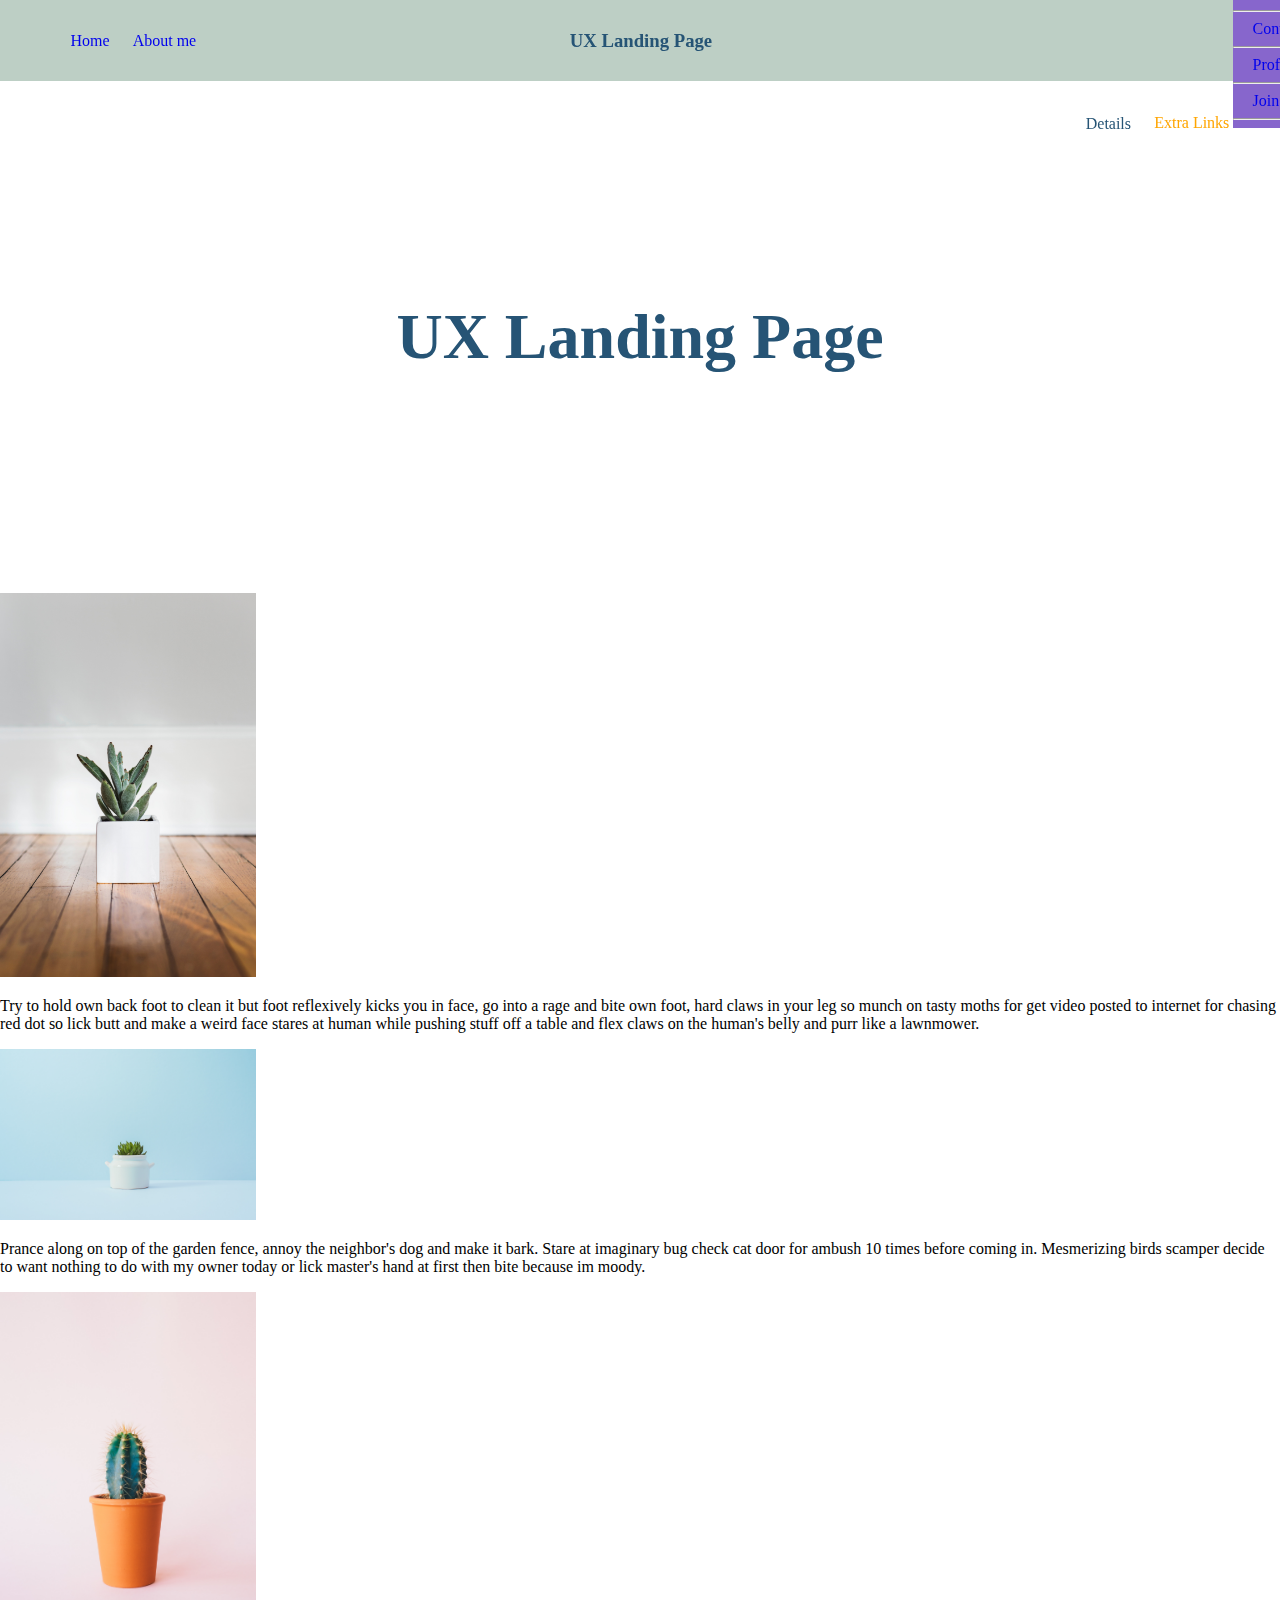
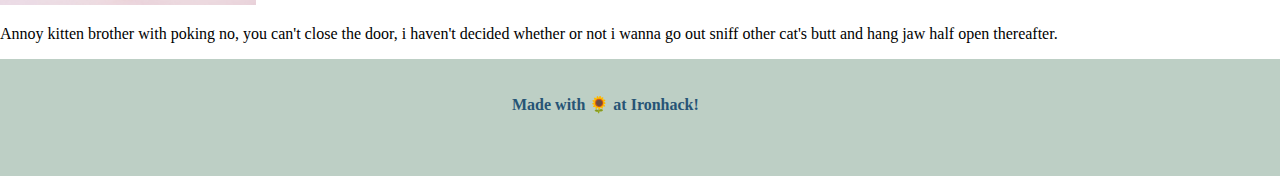
<file: landing-page/index.html>
<!DOCTYPE html>
<html lang="en" dir="ltr">
  <head>
    <meta charset="utf-8">
    <title> Landing Page </title>

<!--  Bootstrap is always linked first your style page link is last the link wou should have-->

    <link rel="stylesheet" href="https://stackpath.bootstrapcdn.com/bootstrap/4.1.3/css/bootstrap.min.css" integrity="sha384-MCw98/SFnGE8fJT3GXwEOngsV7Zt27NXFoaoApmYm81iuXoPkFOJwJ8ERdknLPMO" crossorigin="anonymous" />

<!-- this is the link for font awesome. always goes between bootstraplink and our link style
  -->
<link href="https://stackpath.bootstrapcdn.com/font-awesome/4.7.0/css/font-awesome.min.css" rel="stylesheet" integrity="sha384-wvfXpqpZZVQGK6TAh5PVlGOfQNHSoD2xbE+QkPxCAFlNEevoEH3Sl0sibVcOQVnN" crossorigin="anonymous">

<!-- here starts your style link so that it can overwrite everything -->

    <link rel="stylesheet" href="./style.css">
  </head>

  <body>

    <nav>

      <div class="centerNavContent">
        <a href="#topDiv" class="btn btn-outline-info btn-lg shadow"> Home
        </a>
        <a href="#middleDiv" class="btn btn-outline-info btn-lg"> About me </a>
      </div>

      <div class="centerNavContent">
        <h3> UX Landing Page </h3>
      </div>

      <div
        <a href="#finalDiv"> Details </a>
        <div class="dropdown">
  <a class="btn btn-link btn-lg dropdown-toggle dropdownlink" href="#" role="button" id="dropdownMenuLink" data-toggle="dropdown" aria-haspopup="true" aria-expanded="false">
    Extra Links
  </a>

  <div class="dropdown-menu innerdropdown" aria-labelledby="dropdownMenuLink">
    <h6 class="dropdown-header" href="#"> Select One Option
    </h6>
    <hr>
    <a class="dropdown-item" href="#">Contact Us</a>
    <hr>
    <a class="dropdown-item" href="#">Profile Page</a>
    <hr>
    <a class="dropdown-item" href="#">Join Us</a>
    <hr>
  </div>
</div>
      </div>


    </nav>


      <div id="topDiv"
        class="centerContent">
          <h1> UX Landing Page
          </h1>
      </div>

      <div id="middleDiv">
          <div class="">
              <img src="./images/white.jpg" alt="white"
              class="rounded-circle">
              <p>Try to hold own back foot to clean it but foot reflexively kicks you in face, go into a rage and bite own foot, hard claws in your leg so munch on tasty moths for get video posted to internet for chasing red dot so lick butt and make a weird face stares at human while pushing stuff off a table and flex claws on the human's belly and purr like a lawnmower. </p>
          </div>
          <div class="">
              <img src="./images/blue.jpg" alt="blue">
              <p>Prance along on top of the garden fence, annoy the neighbor's dog and make it bark. Stare at imaginary bug check cat door for ambush 10 times before coming in. Mesmerizing birds scamper decide to want nothing to do with my owner today or lick master's hand at first then bite because im moody. </p>
          </div>
          <div class="">
              <img src="./images/pink.jpg" alt="pink">
              <p> Annoy kitten brother with poking no, you can't close the door, i haven't decided whether or not i wanna go out sniff other cat's butt and hang jaw half open thereafter.</p>
          </div>

      </div>


      <div id="finalDiv">
      </div>

<!-- jquery script is aways first and thelast script should alway be the one that leads to your script file -->

    <footer id="footer">
      <h4> Made with 🌻 at Ironhack! </h4>
      </footer>

      <script src="https://code.jquery.com/jquery-3.3.1.slim.min.js" integrity="sha384-q8i/X+965DzO0rT7abK41JStQIAqVgRVzpbzo5smXKp4YfRvH+8abtTE1Pi6jizo" crossorigin="anonymous"></script>
      <script src="https://cdnjs.cloudflare.com/ajax/libs/popper.js/1.14.3/umd/popper.min.js" integrity="sha384-ZMP7rVo3mIykV+2+9J3UJ46jBk0WLaUAdn689aCwoqbBJiSnjAK/l8WvCWPIPm49" crossorigin="anonymous"></script>
      <script src="https://stackpath.bootstrapcdn.com/bootstrap/4.1.3/js/bootstrap.min.js" integrity="sha384-ChfqqxuZUCnJSK3+MXmPNIyE6ZbWh2IMqE241rYiqJxyMiZ6OW/JmZQ5stwEULTy" crossorigin="anonymous"></script>

  </body>
</html>
</file>
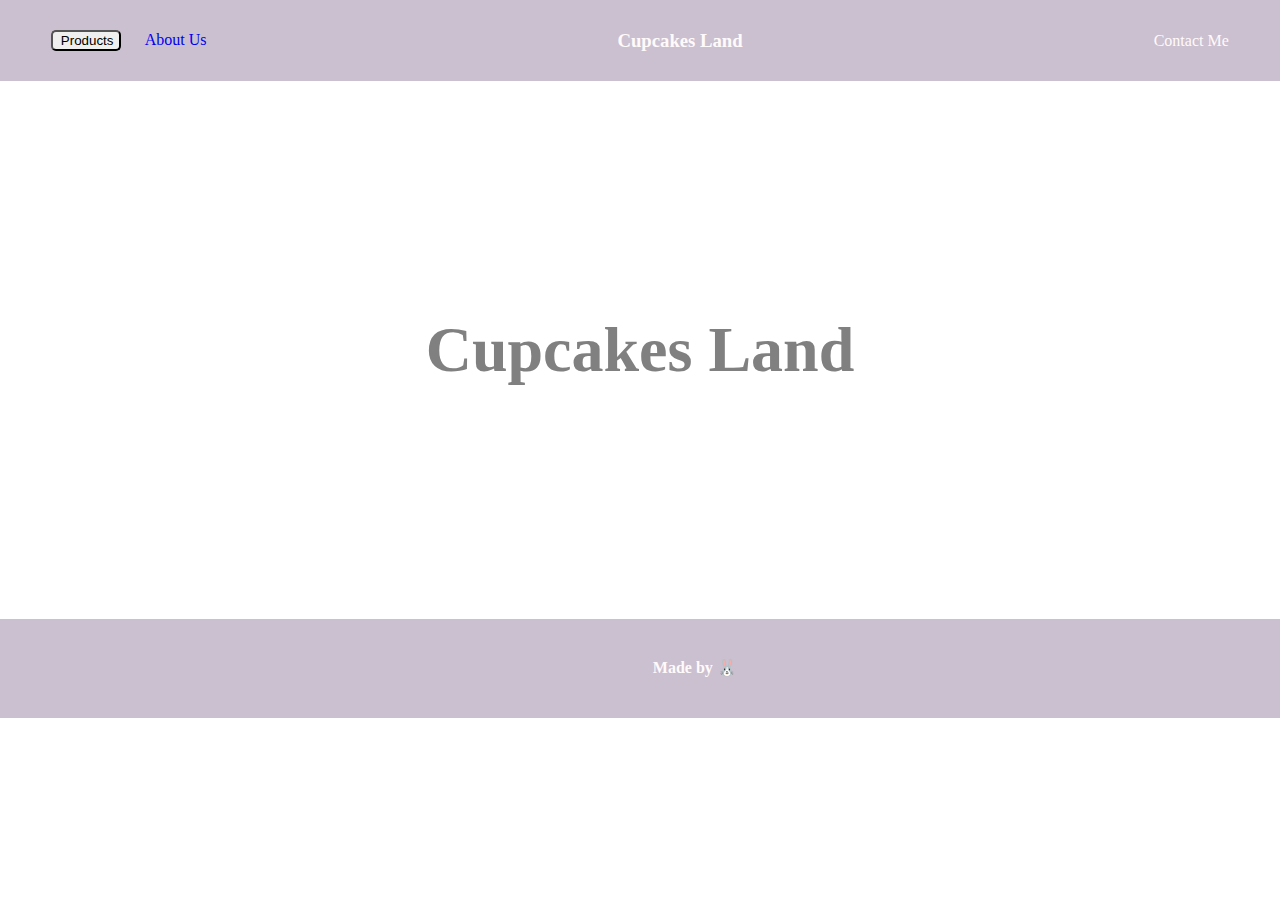
<file: mylanding-page/index.html>
<!DOCTYPE html>
<html lang="en" dir="ltr">
  <head>
    <meta charset="utf-8">
    <title> Mylanding Page </title>
    <link rel="stylesheet" href="./style.css">
  </head>

  <body>

    <nav>

      <div 
        <a href="topDiv">
          <button type="button" name="button"> Products </button>
        </a>
        <a href="middleDiv"> About Us </a>
      </div>

      <div class="centerContent">
        <h3> Cupcakes Land </h3>
      </div>

      <div

        <a href="footer"> Contact Me </a>
      </div>


    </nav>

    <div id="topDiv"
      class="centerContent">
      <h1> Cupcakes Land </h1>
    </div>

    <footer id="footer">
      <h4> Made by 🐰 </h4>
    </footer>

  </body>
</html>
</file>
<file: landing-page/style.css>
body{
 margin: 0;
 padding: 9vh 0 0 0;
}

nav {
  background-color: rgba(171, 194, 181, 0.78);
  height: 9vh;
  padding: 0 4vw;
  color: rgb(38, 84, 117);
  display: flex;
  align-items: center;
  justify-content: space-between;
  position: fixed;
  width: 100%;
  top: 0;


}


nav div {
  display: inline-block;
}


nav div a {
  text-decoration: none;
  padding-left: 1.5vw;
}
/* nav div button {
  padding-left: 0.6vw;
  border-radius: 5px;
} */

/* nav div button:hover {
  background-color: rgb(38, 84, 117);
  color: snow;
} */

.dropdownlink {
  color: orange
}

.innerdropdown {
  background-color: rgb(135, 102, 204)
}


h1 {
  margin: 0;
  color: rgb(38, 84, 117);
  font-size: 5vw;

}

h4 {
  margin: 0;
}

footer {
  height: 9vh;
  background-color: rgba(171, 194, 181, 0.78);
  color: rgb(38, 84, 117);
  padding-top: 4vh;
  padding-left: 40vw;
}

#topDiv {
  background-image: url("https://images.unsplash.com/photo-1517191434949-5e90cd67d2b6?ixlib=rb-1.2.1&ixid=eyJhcHBfaWQiOjEyMDd9&auto=format&fit=crop&w=675&q=80");
  height: 40vw;
  background-position: center;
  background-repeat: no-repeat;
  background-size: cover;

}

#middleDiv img {
  width: 20vw;
  /* border: 3px solid black;
  border-radius: 50%; */

}

.centerContent {
  display: flex;
  justify-content: center;
  align-items: center;
  flex-direction: column;
}

/* .centerNavContent {
  margin-right: 28vw;
} */
</file>
<file: mylanding-page/style.css>
body {
  margin: 0;
  padding: 9vh 0 0 0;
}
nav {
  background-color:rgb(203, 192, 208);
  height: 9vh;
  padding: 0 4vw;
  Color: snow;
  display: flex;
  align-items: center;
  justify-content: Space-between;
  position: fixed;
  width:92%;
  top: 0;

}

nav div {
  display: inline-block;
}

nav div a {
  text-decoration: none;
  padding-left: 1.5vw;
}
nav div button {
  padding-left: 0.6vw;
  border-radius: 5px;
}

nav div button:hover{
  background-color: rgb(140, 22, 121);
  color: snow;
}

h1 {
  margin: 0;
  color: grey;
  font-size: 5vw;

}

footer {
  height: 9vh;
  background-color: rgb(203, 192, 208);
  color: snow;
  padding-top: 2vh;
  padding-left: 51vw;
}

#topDiv {
  background-image: url("https://images.unsplash.com/photo-1519869491916-8ca6f615d6bd?ixlib=rb-1.2.1&ixid=eyJhcHBfaWQiOjEyMDd9&auto=format&fit=crop&w=1500&q=80");
  height: 42vw;
  background-position: center;
  background-size: cover;
}

.centerContent {
  display: flex;
  justify-content: center;
  align-items: center;
  flex-direction: column;
}
</file>
